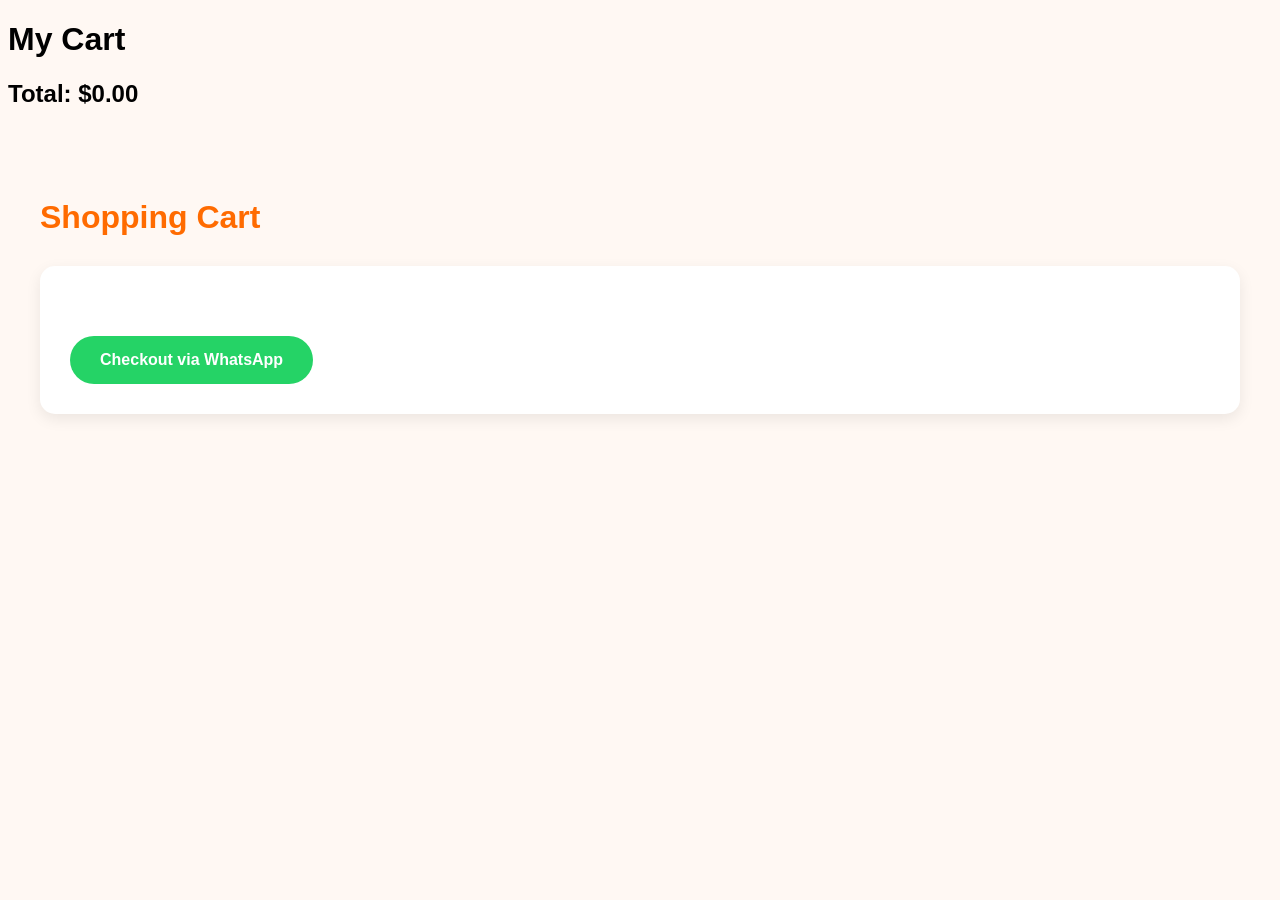
<file: cart.html>
<!DOCTYPE html>
<html>
<head>
    <title>Shopping Cart</title>

    <style>
        body{
    background:#fff8f3;
    font-family:Arial, sans-serif;
}

.cart-container{
    max-width:1200px;
    margin:50px auto;
    padding:20px;
}

.cart-container h1{
    color:#ff6b00;
    margin-bottom:30px;
}

.cart-item{
    background:white;
    border-radius:15px;
    padding:20px;
    margin-bottom:20px;

    display:flex;
    align-items:center;
    gap:20px;

    box-shadow:0 5px 15px rgba(0,0,0,.08);
}

.cart-item img{
    width:120px;
    height:120px;
    object-fit:cover;
    border-radius:12px;
}

.cart-item h3{
    margin-bottom:10px;
}

.cart-summary{
    background:white;
    padding:30px;
    border-radius:15px;
    margin-top:30px;
    box-shadow:0 5px 15px rgba(0,0,0,.08);
}

#checkout-btn{
    margin-top:20px;
    background:#25D366;
    color:white;
    border:none;
    padding:15px 30px;
    border-radius:50px;
    cursor:pointer;
    font-size:1rem;
    font-weight:bold;
}

#checkout-btn:hover{
    opacity:.9;
}

.cart-item button{
    background:#ff6b00;
    color:white;
    border:none;
    padding:10px 20px;
    border-radius:30px;
    cursor:pointer;
}

.empty-state{
    text-align:center;
    padding:80px 20px;
    background:white;
    border-radius:15px;
}

.empty-state a{
    display:inline-block;
    margin-top:20px;
    background:#ff6b00;
    color:white;
    text-decoration:none;
    padding:12px 25px;
    border-radius:30px;
}
    </style>
</head>
<body>

<h1>My Cart</h1>

<div id="cart-items"></div>

<h2 id="total"></h2>

<div class="cart-container">

    <h1>Shopping Cart</h1>

    <div id="cart-items"></div>

    <div class="cart-summary">
        <h2 id="total"></h2>

        <button id="checkout-btn">
            <i class="fa-brands fa-whatsapp"></i>
            Checkout via WhatsApp
        </button>
    </div>

</div>

<script src="js/config.js"></script>
<script src="js/cart.js"></script>

</body>
</html>
</file>
